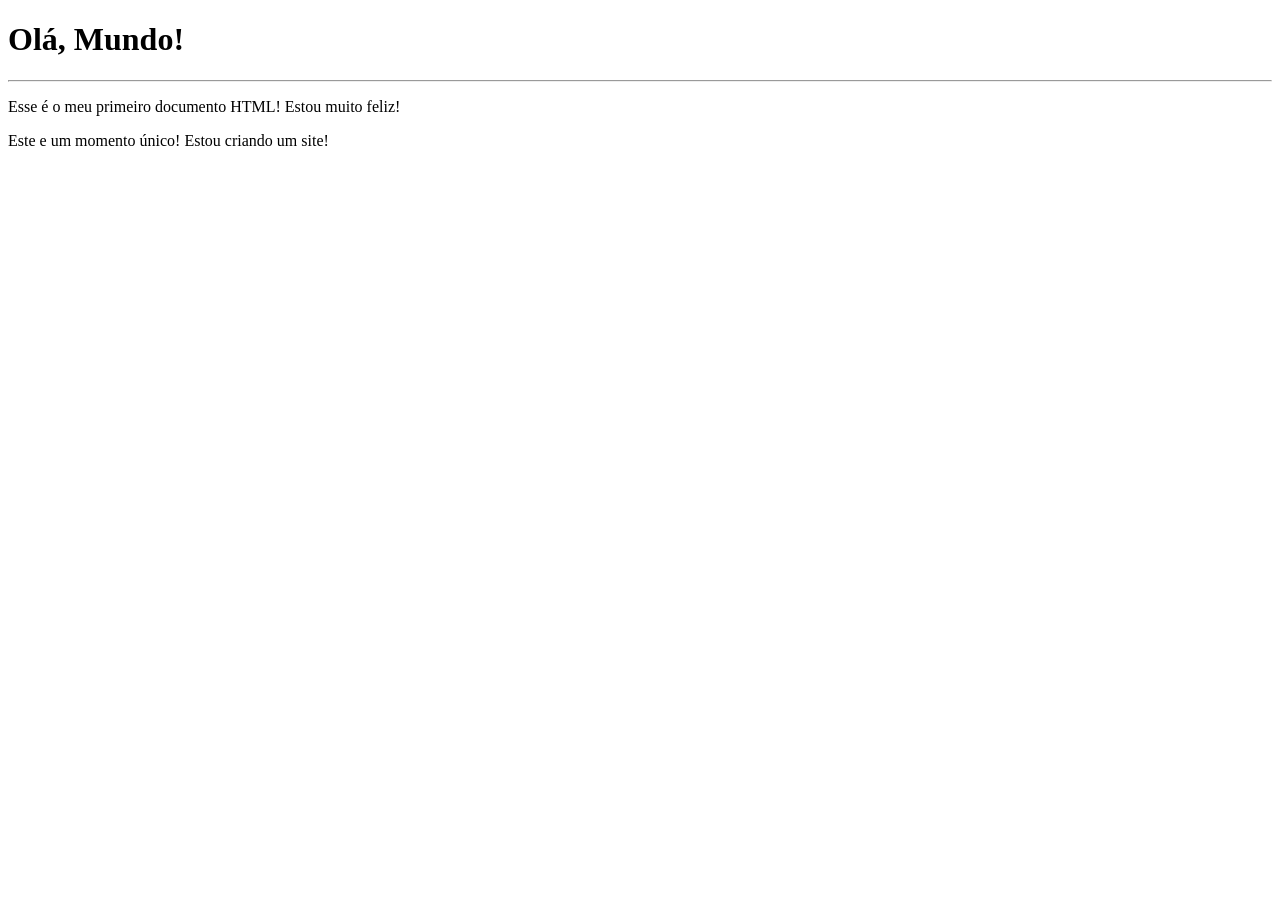
<file: Html e Css/Modulo 1/ex001/index.html>
<!DOCTYPE html>
<html lang="pt-br">
<head>
    <meta charset="UTF-8">
    <meta name="viewport" content="width=device-width, initial-scale=1.0">
    <title>Meu primeiro exercício</title>
</head>
<body>
    <h1>Olá, Mundo!</h1><hr>
    <p>Esse é o meu primeiro documento HTML! Estou muito feliz!</p>
    <p>Este e um momento único! Estou criando um site!</p>
</body>
</html>
</file>
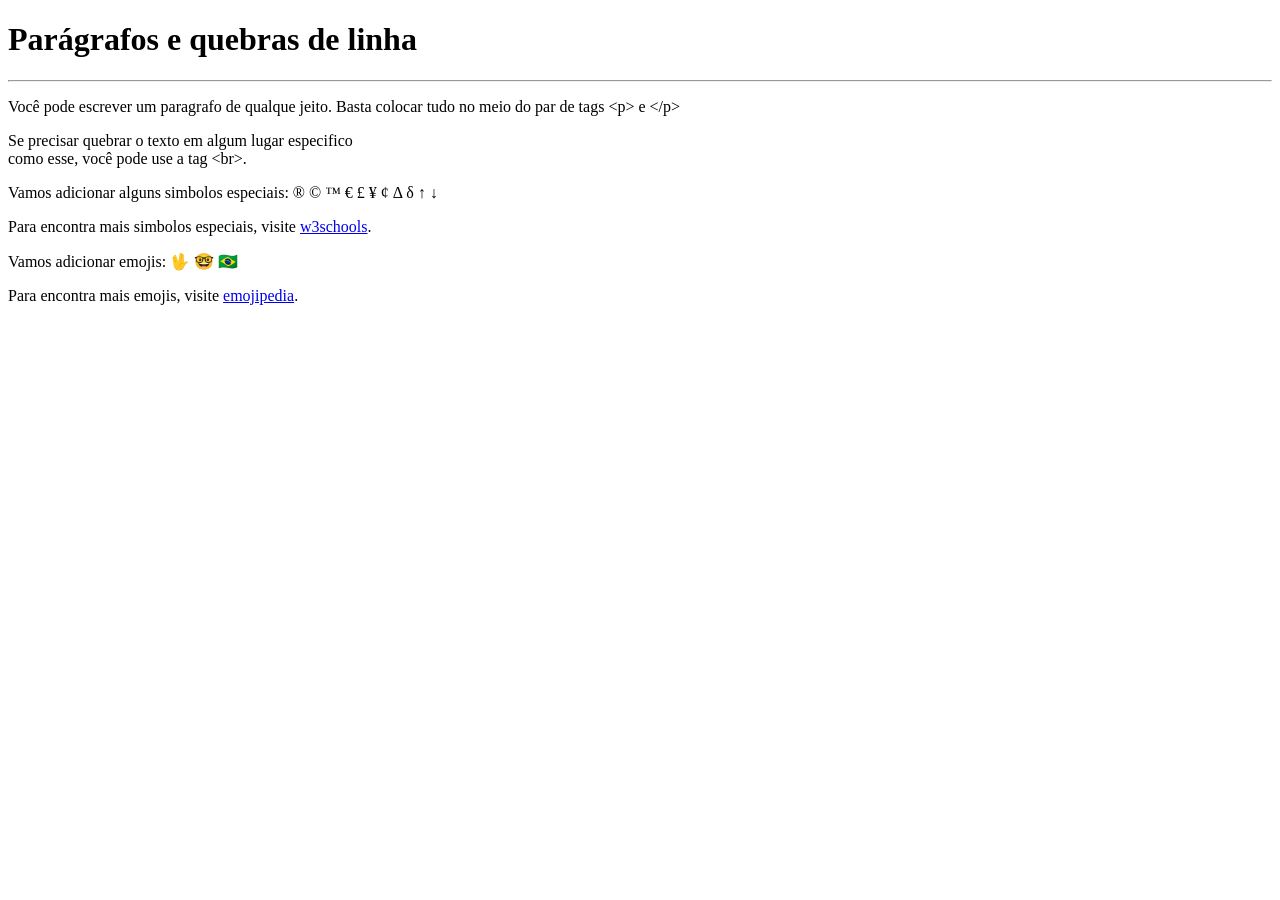
<file: Html e Css/Modulo 1/ex002/index.html>
<!DOCTYPE html>
<html lang="pt-br">
<head>
    <meta charset="UTF-8">
    <meta name="viewport" content="width=device-width, initial-scale=1.0">
    <title>Parágrafos</title>
</head>
<body>
    <h1>Parágrafos e quebras de linha</h1><hr>
    <p>Você pode escrever
        um paragrafo de 
        qualque jeito.
        Basta colocar tudo
        no meio do par de tags
        &lt;p&gt; e &lt;/p&gt; <!-- LESS THAN / GREATER THAN -->
    </p>
    <p>Se precisar quebrar
        o texto em algum lugar 
        especifico <br> como esse, 
        você pode use a tag &lt;br&gt;.
    </p>
    <P>Vamos adicionar alguns simbolos especiais: 
        &reg; <!-- ® -->
        &copy; <!-- © -->
        &trade; <!-- ™ -->
        &euro; <!-- € -->
        &pound; <!-- £ -->
        &yen; <!-- ¥ -->
        &cent; <!-- ¢ -->
        &Delta; <!-- Δ -->
        &delta; <!-- δ -->
        &uparrow; <!-- ↑ -->
        &downarrow; <!-- ↓ -->
    </P>
    <p>Para encontra mais simbolos especiais, visite <a href="https://www.w3schools.com/html/html_symbols.asp" target="_blank">w3schools</a>.</p>
    <p>Vamos adicionar emojis:
        &#x1F596; <!-- 🖖 -->
        &#x1F913; <!-- 🤓 -->
        &#x1f1e7;&#x1f1f7; <!-- 🇧🇷 -->
        
    </p>
    <p>Para encontra mais emojis, visite <a href="https://emojipedia.org/" target="_blank">emojipedia</a>.</p>

</body> 
</html>
</file>
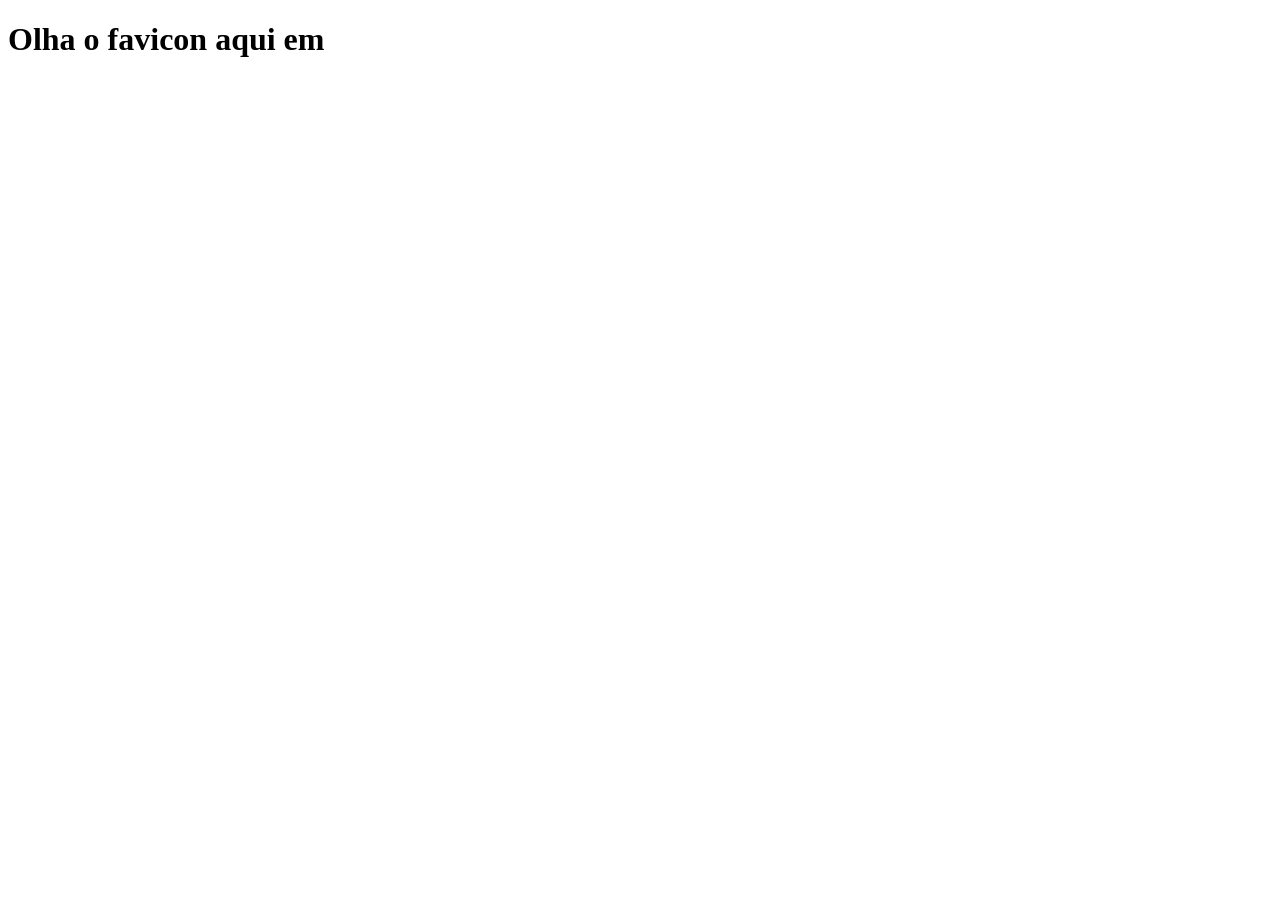
<file: Html e Css/Modulo 1/ex004/index.html>
<!DOCTYPE html>
<html lang="pt-br">
<head>
    <meta charset="UTF-8">
    <meta name="viewport" content="width=device-width, initial-scale=1.0">
    <link rel="shortcut icon" href="Favicon.ico" type="image/x-icon">
    <title>Teste de Favicon</title>
</head>
<body>
    <h1>Olha o favicon aqui em </h1>
</body>
</html>
</file>
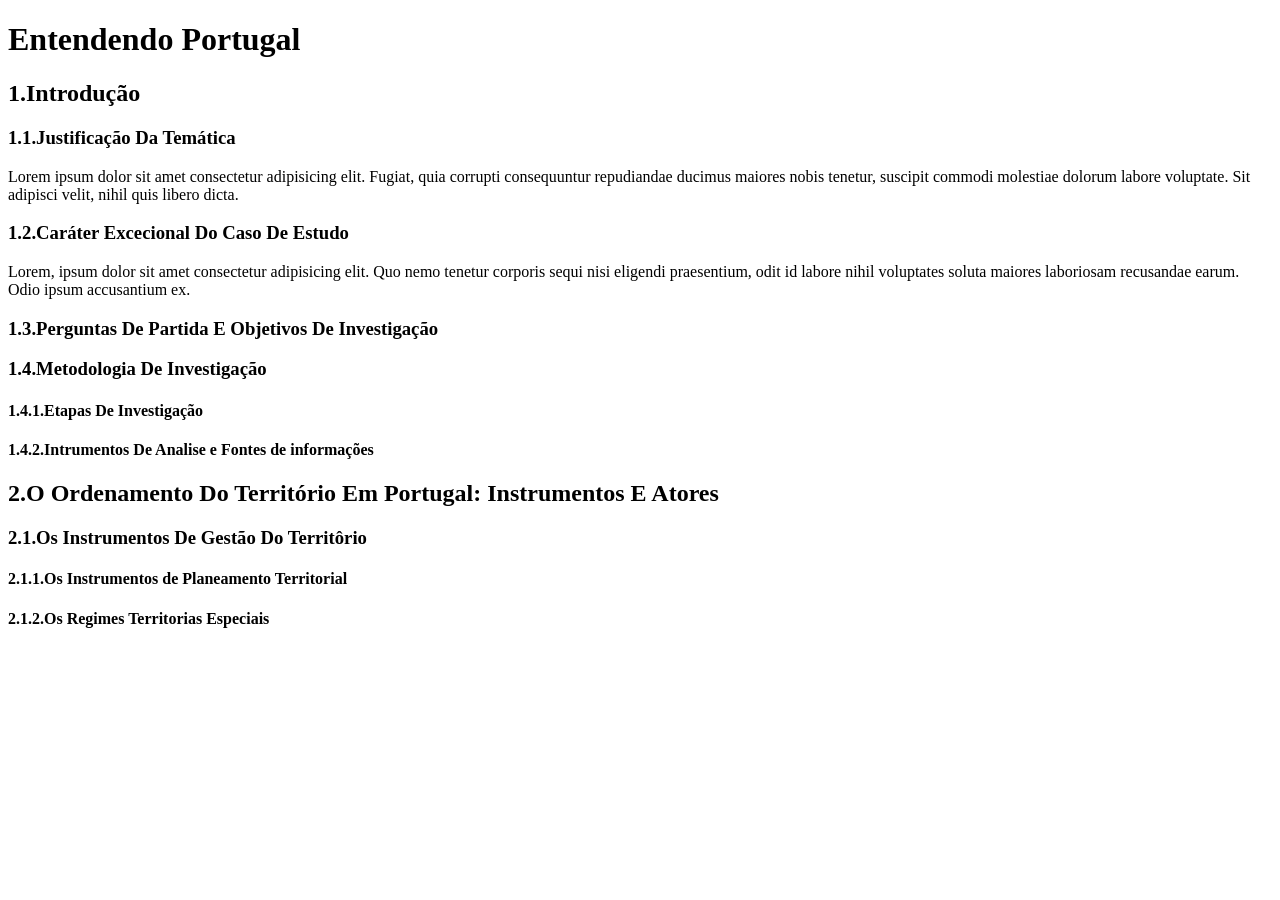
<file: Html e Css/Modulo 1/ex006/index.html>
<!DOCTYPE html>
<html lang="en">
<head>
    <meta charset="UTF-8">
    <meta name="viewport" content="width=device-width, initial-scale=1.0">
    <title>Hieraquia de Titulos</title>
    <link rel="shortcut icon" href="favicon.ico" type="image/x-icon">
</head>
<body>
    <h1>Entendendo Portugal</h1>
    <h2>1.Introdução</h2>
    <h3>1.1.Justificação Da Temática</h3>
    <p>Lorem ipsum dolor sit amet consectetur adipisicing elit. Fugiat, quia corrupti consequuntur repudiandae ducimus maiores nobis tenetur, suscipit commodi molestiae dolorum labore voluptate. Sit adipisci velit, nihil quis libero dicta.</p>
    <h3>1.2.Caráter Excecional Do Caso De Estudo</h3>
    <p>Lorem, ipsum dolor sit amet consectetur adipisicing elit. Quo nemo tenetur corporis sequi nisi eligendi praesentium, odit id labore nihil voluptates soluta maiores laboriosam recusandae earum. Odio ipsum accusantium ex.</p>
    <h3>1.3.Perguntas De Partida E Objetivos De Investigação</h3>
    <h3>1.4.Metodologia De Investigação</h3>
    <h4>1.4.1.Etapas De Investigação</h4>
    <h4>1.4.2.Intrumentos De Analise e Fontes de informações</h4>
    <h2>2.O Ordenamento Do Território Em Portugal: Instrumentos E Atores</h2>
    <h3>2.1.Os Instrumentos De Gestão Do Territôrio</h3>
    <h4>2.1.1.Os Instrumentos de Planeamento Territorial</h4>
    <h4>2.1.2.Os Regimes Territorias Especiais</h4>
</body>
</html>
</file>
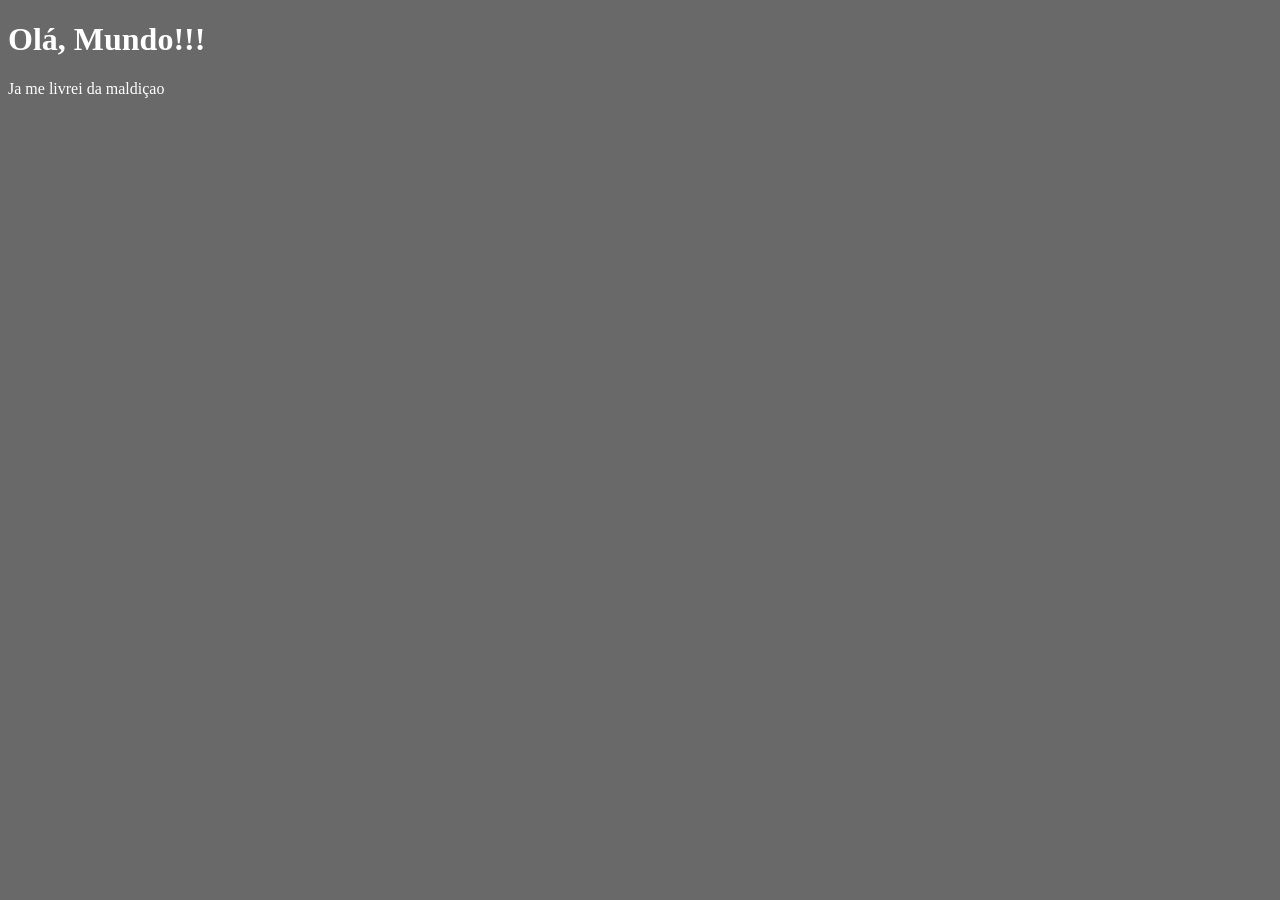
<file: Javascript/aula04/ex001.html>
<!DOCTYPE html>
<html lang="pt-br">
<head>
    <meta charset="UTF-8">
    <meta name="viewport" content="width=device-width, initial-scale=1.0">
    <title>Exercicio 04</title>
    <style>
        body {
            background-color: dimgray;
            color: white;
            font: normal 25 Arial;
        }
    </style>
</head>
<body>
    <h1>Olá, Mundo!!!</h1>
    <p>Ja me livrei da maldiçao</p>

    <script>
        alert("Minha Primeira mensagem")
        confirm("Esta gostando de js?")
        prompt("Qual e o seu nome?")
    </script>
</body>
</html>
</file>
